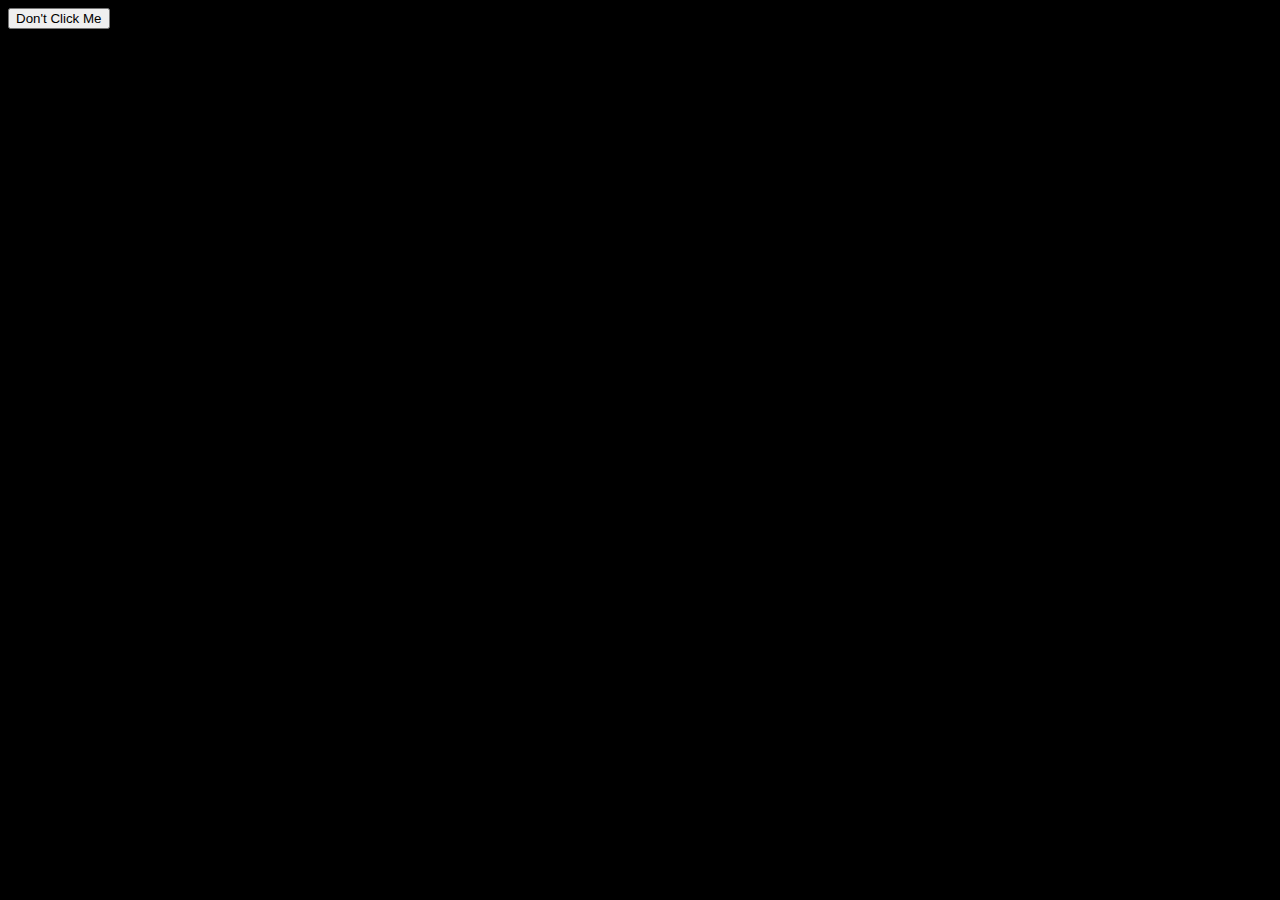
<file: index.html>
<!DOCTYPE html>
<html lang="en">
  <head>
    <meta charset="UTF-8" />
    <meta http-equiv="X-UA-Compatible" content="IE=edge" />
    <meta name="viewport" content="width=device-width, initial-scale=1.0" />
    <title>The Modern Javascript Bootcamp Course (2021)</title>
  </head>
  <body style="background-color: black">
    <button>Don't Click Me</button>

    <h3>The Modern Javascript Bootcamp Course (2021)</h3>
    <!-- <script src="./JavaScript/while_loops.js"></script> -->
    <!-- <script src="./JavaScript/for_of_loops.js"></script> -->
    <!-- <script src="./JavaScript/for_in_loops.js"></script> -->
    <!-- <script src="./JavaScript/functions_practice.js"></script> -->
    <!-- <script src="./JavaScript/Scope_HOFunctions_CallBacks.js"></script> -->
    <!-- <script src="./JavaScript/array_callback_methods.js"></script> -->
    <!-- <script src="./JavaScript/arrow_functions.js"></script> -->
    <!-- <script src="./JavaScript/rest_spread.js"></script> -->
    <!-- <script src="./JavaScript/destructuring.js"></script> -->
    <!-- <script src="./JavaScript/methods_shorthand.js"></script> -->
    <!-- <script src="./JavaScript/this_keyword.js"></script> -->
    <!-- <script src="./JavaScript/DeckOfCards-THIS-ObjMeth.js"></script> -->
    <script src="./JavaScript/dom_intro.js"></script>
  </body>
</html>
</file>
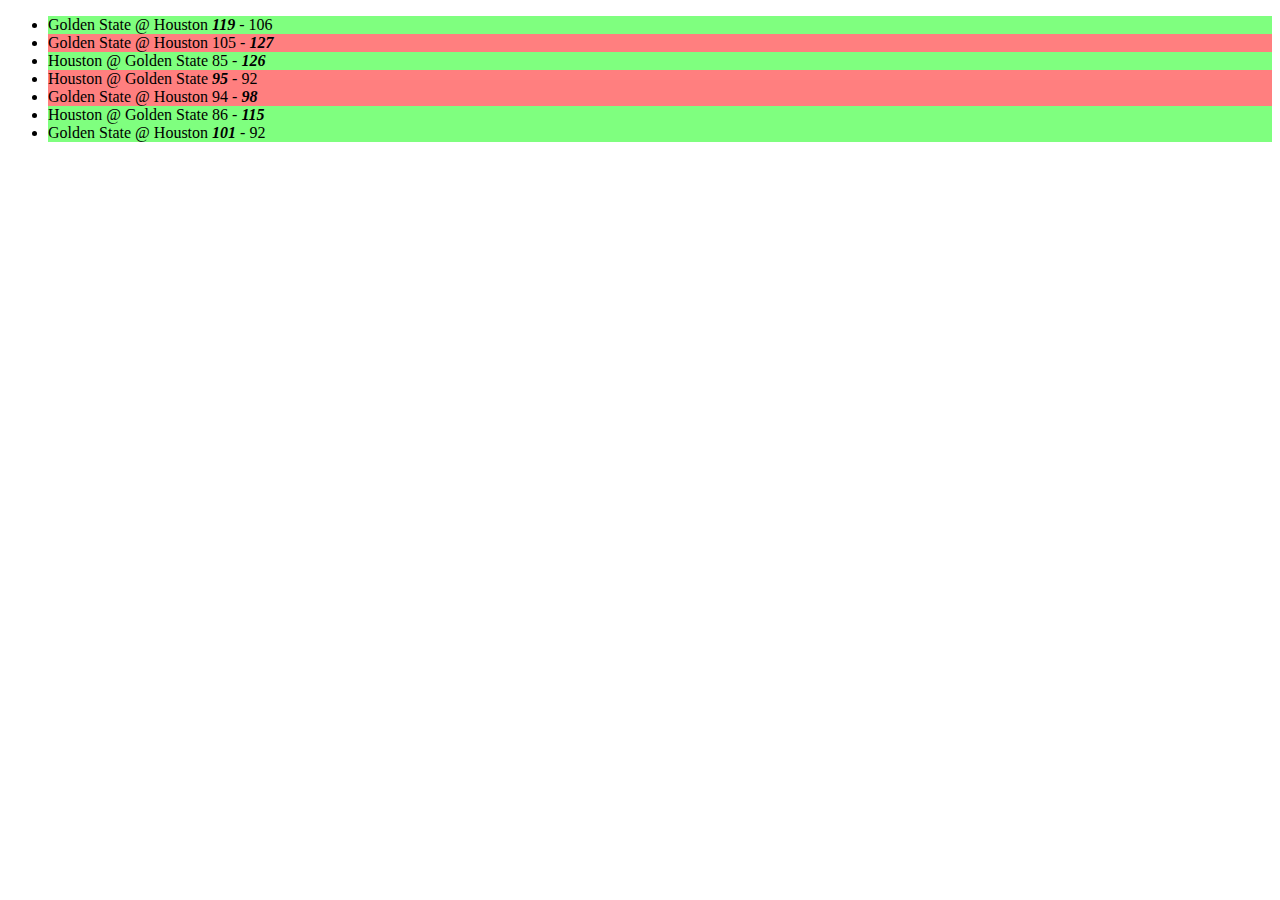
<file: dom_basics/13_NBA_Starter_Code/index.html>
<!DOCTYPE html>
<html lang="en">
  <head>
    <meta charset="UTF-8" />
    <meta name="viewport" content="width=device-width, initial-scale=1.0" />
    <meta http-equiv="X-UA-Compatible" content="ie=edge" />
    <title>NBA Score Table</title>
    <link rel="stylesheet" href="app.css" />
  </head>

  <body>
    <script src="app.js"></script>
  </body>
</html>
</file>
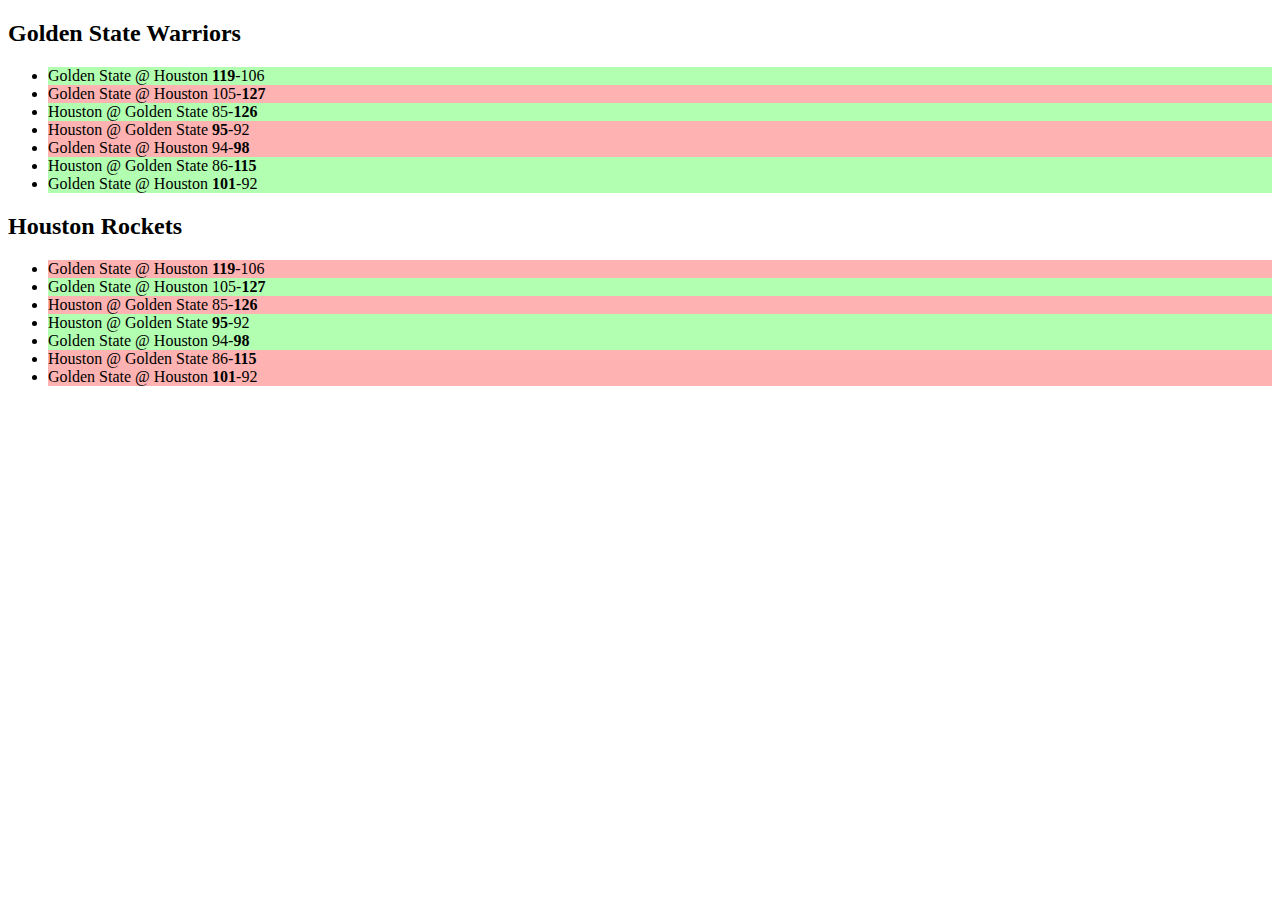
<file: dom_basics/13_NBA_Table_Part_1/index.html>
<!DOCTYPE html>
<html lang="en">
  <head>
    <meta charset="UTF-8" />
    <meta name="viewport" content="width=device-width, initial-scale=1.0" />
    <meta http-equiv="X-UA-Compatible" content="ie=edge" />
    <title>NBA Score Table</title>
    <link rel="stylesheet" href="app.css" />
  </head>

  <body>
    <section id="gs">
      <h2>Golden State Warriors</h2>
    </section>

    <section id="htown">
      <h2>Houston Rockets</h2>
    </section>

    <script src="app.js"></script>
  </body>
</html>
</file>
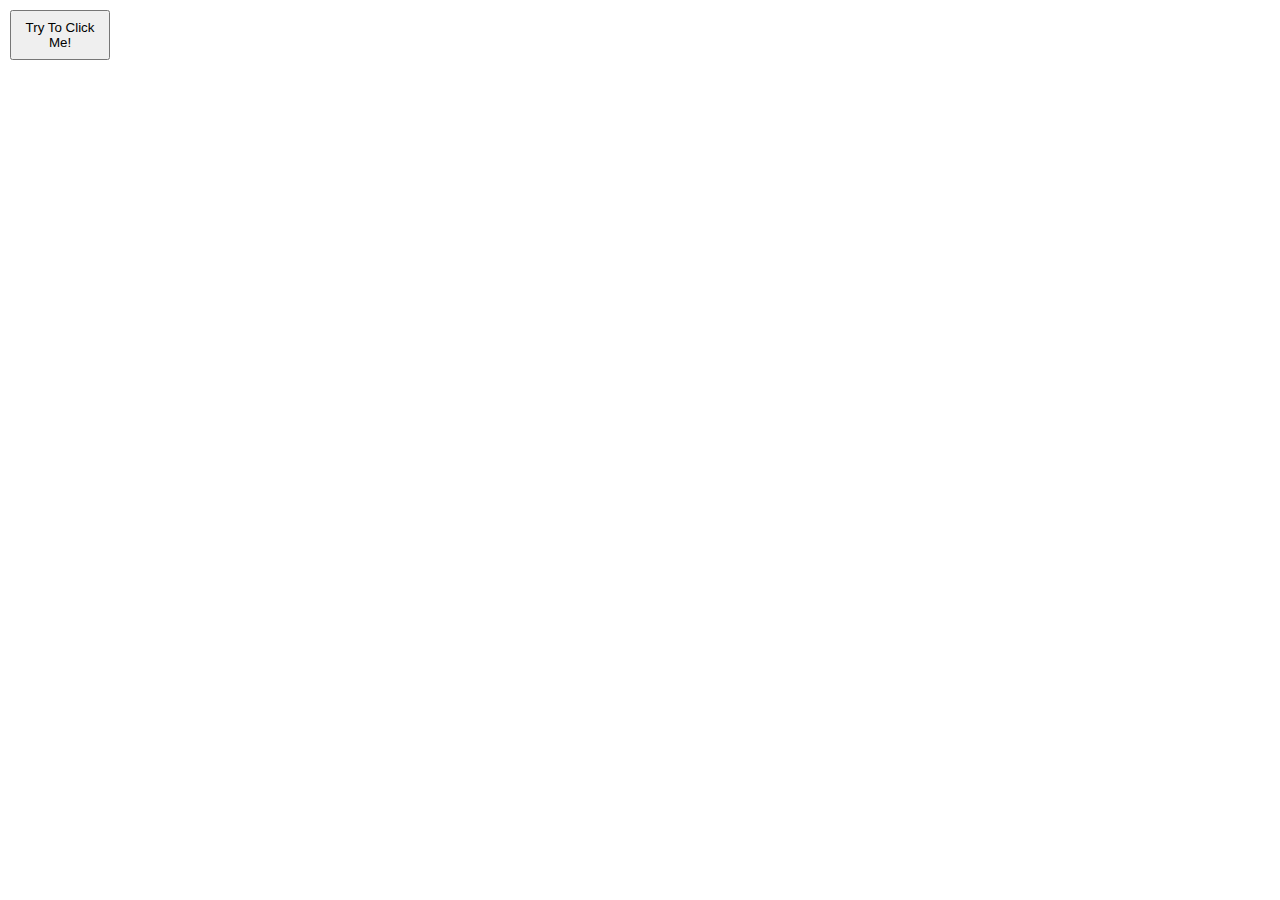
<file: dom_basics/dom_events/14_04_Annoying_Button_Demo/index.html>
<!DOCTYPE html>
<html lang="en">

<head>
  <meta charset="UTF-8">
  <meta name="viewport" content="width=device-width, initial-scale=1.0">
  <meta http-equiv="X-UA-Compatible" content="ie=edge">
  <title>World's Most Annoying Button
  </title>
  <link rel="stylesheet" href="app.css">
</head>

<body>
  <button>Try To Click Me!</button>
  <script src="app.js"></script>
</body>

</html>
</file>
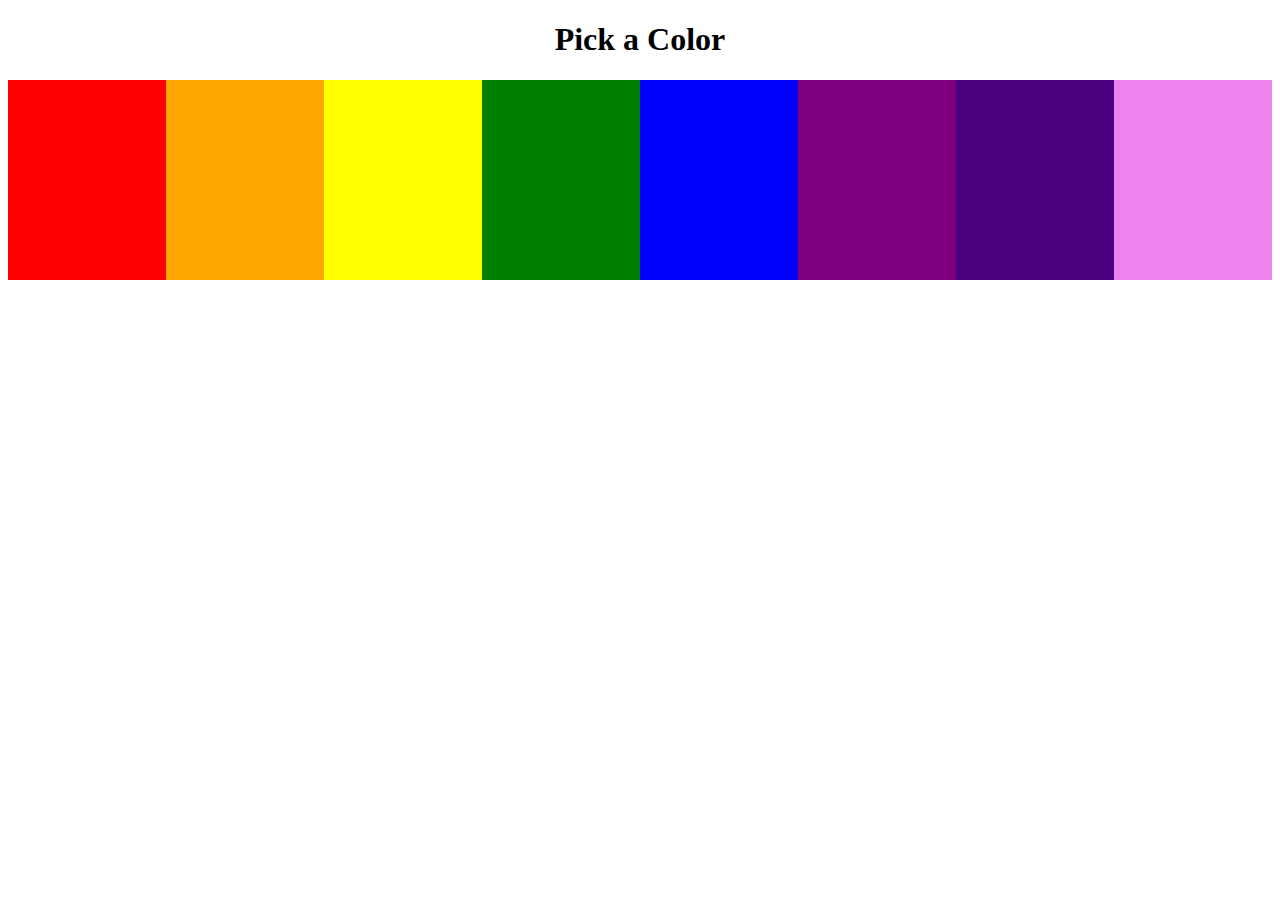
<file: dom_basics/dom_events/14_05_Multiple_Events/index.html>
<!DOCTYPE html>
<html lang="en">

<head>
  <meta charset="UTF-8">
  <meta name="viewport" content="width=device-width, initial-scale=1.0">
  <meta http-equiv="X-UA-Compatible" content="ie=edge">
  <title>Multiple Events</title>
  <link rel="stylesheet" href="app.css">
</head>

<body>
  <h1>Pick a Color</h1>
  <section id="boxes">

  </section>
  <script src="app.js"></script>
</body>

</html>
</file>
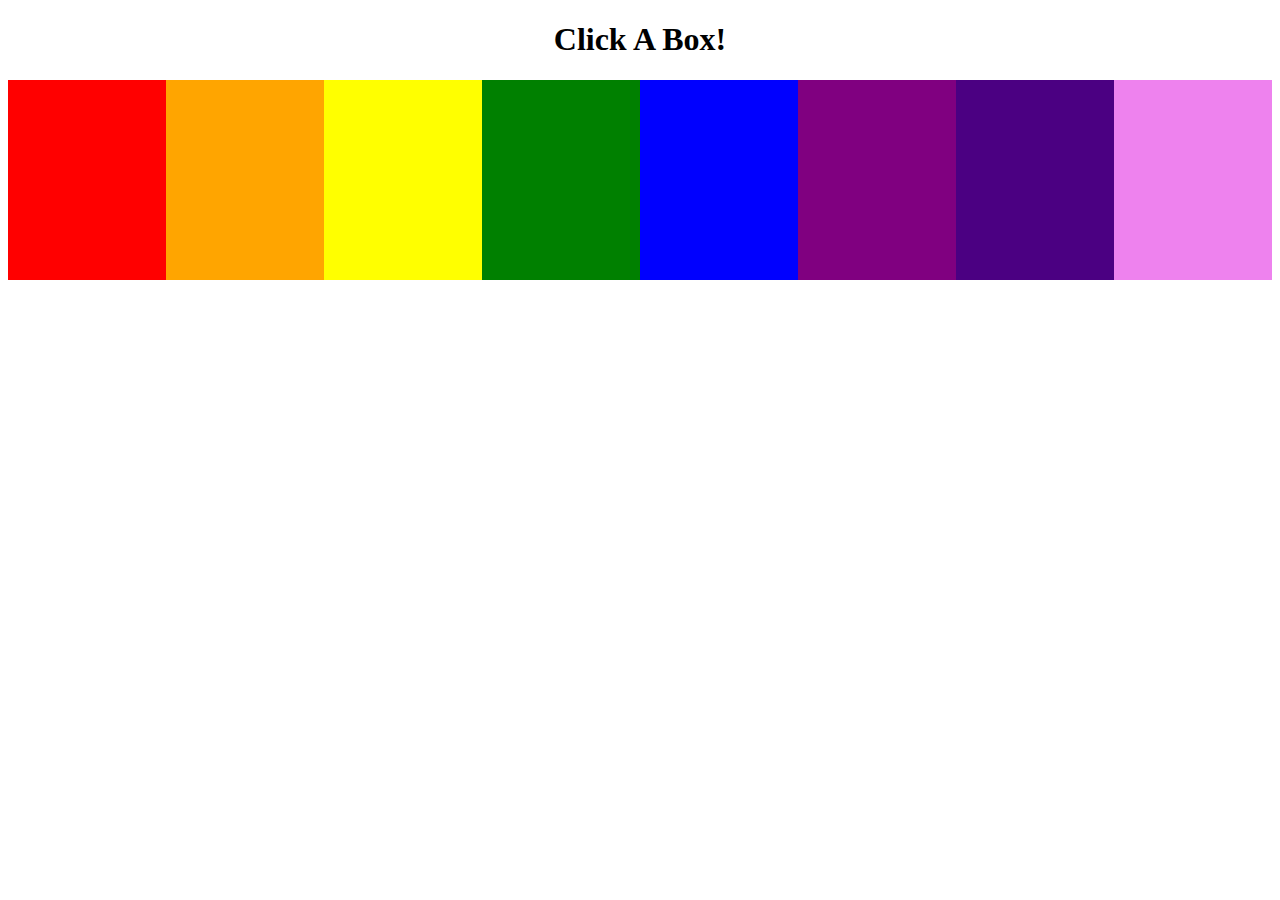
<file: dom_basics/dom_events/14_06_Event_Object/index.html>
<!DOCTYPE html>
<html lang="en">

<head>
  <meta charset="UTF-8">
  <meta name="viewport" content="width=device-width, initial-scale=1.0">
  <meta http-equiv="X-UA-Compatible" content="ie=edge">
  <title>The Event Object</title>
  <link rel="stylesheet" href="app.css">
</head>

<body>
  <h1>Click A Box!</h1>
  <section id="boxes"></section>


  <script src="app.js"></script>
</body>

</html>
</file>
<file: dom_basics/13_NBA_Starter_Code/app.css>
.win {
  background-color: rgba(0, 255, 0, 0.5);
}

.loss {
  background-color: rgba(255, 0, 0, 0.5);
}
</file>
<file: dom_basics/13_NBA_Table_Part_1/app.css>
.win {
  background-color: rgba(0, 255, 0, 0.3);
}

.loss {
  background-color: rgba(255, 0, 0, 0.3);
}
</file>
<file: dom_basics/dom_events/14_04_Annoying_Button_Demo/app.css>
button {
	position: absolute;
	top: 10px;
	left: 10px;
	height: 50px;
	width: 100px;
}
</file>
<file: dom_basics/dom_events/14_05_Multiple_Events/app.css>
#boxes {
	display: flex;
	justify-content: center;
	align-items: center;
}
.box {
	width: 200px;
	height: 200px;
}
h1 {
	text-align: center;
}
</file>
<file: dom_basics/dom_events/14_06_Event_Object/app.css>
#boxes {
	display: flex;
	justify-content: center;
	align-items: center;
}
.box {
	width: 200px;
	height: 200px;
}
h1 {
	text-align: center;
}
</file>
